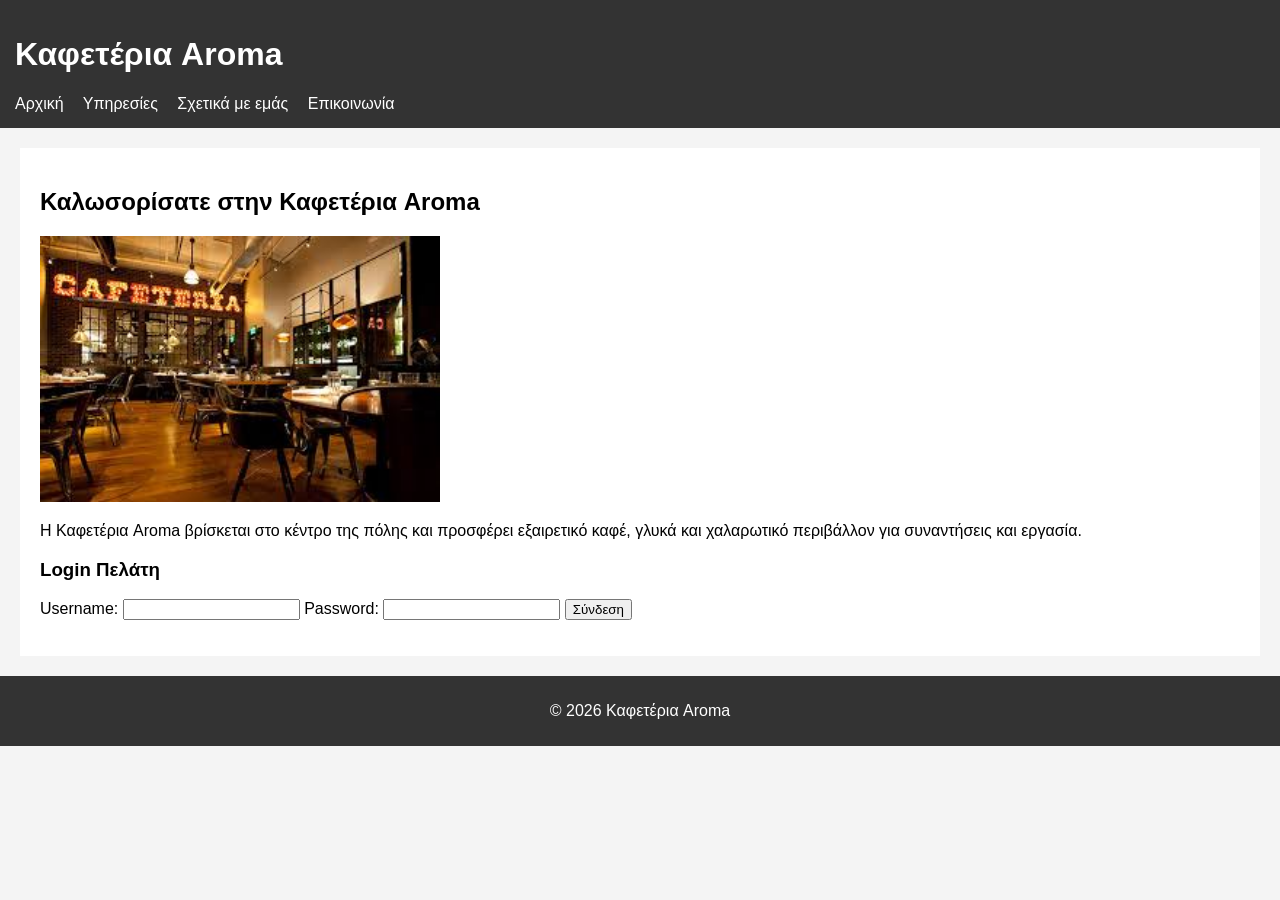
<file: index.html>
<!DOCTYPE html>
<!-- Ιδανικό URL: https://www.aromacafe.gr -->

<html lang="el">
<head>
    <meta name="google-site-verification" content="e-fy_60X6xZAhvGLzxJSPyr8Zbxp9pkZP2L07ByriS4" />
    <meta charset="UTF-8">
    <meta name="viewport" content="width=device-width, initial-scale=1.0">
    <meta name="description" content="Η Καφετέρια Aroma από το 2018 στο κέντρο της πόλης  προσφέρει εξαιρετικό καφέ και γλυκά.">

    <title> Αρχική</title> 
    <link rel="canonical" href="https://www.aromacafe.gr/" />
    <link rel="stylesheet" href="style.css">
    <script src="script.js" defer></script>
</head>
<body>

    <header>
        <h1>Καφετέρια Aroma</h1>
        <nav>
            <a href="index.html">Αρχική</a>
            <a href="services.html">Υπηρεσίες</a>
            <a href="company.html">Σχετικά με εμάς</a>
            <a href="contact.html">Επικοινωνία</a>
        </nav>
    </header>

    <main>
        <h2>Καλωσορίσατε στην Καφετέρια Aroma</h2>

        <img src="images/cafeteria.jpg" alt="Φωτογραφία της καφετέριας" width="400">
        
        <p>
            Η Καφετέρια Aroma βρίσκεται στο κέντρο της πόλης και προσφέρει εξαιρετικό καφέ,
            γλυκά και χαλαρωτικό περιβάλλον για συναντήσεις και εργασία.
        </p>

        <h3>Login Πελάτη</h3>
        <form onsubmit="return loginUser()">
            <label>Username:</label>
            <input type="text" id="username" required>

            <label>Password:</label>
            <input type="password" id="password" required>

            <button type="submit">Σύνδεση</button>
        </form>

        <p id="loginMessage"></p>

    </main>

    <footer>
        <p>© 2026 Καφετέρια Aroma</p>
    </footer>

</body>
</html>
</file>
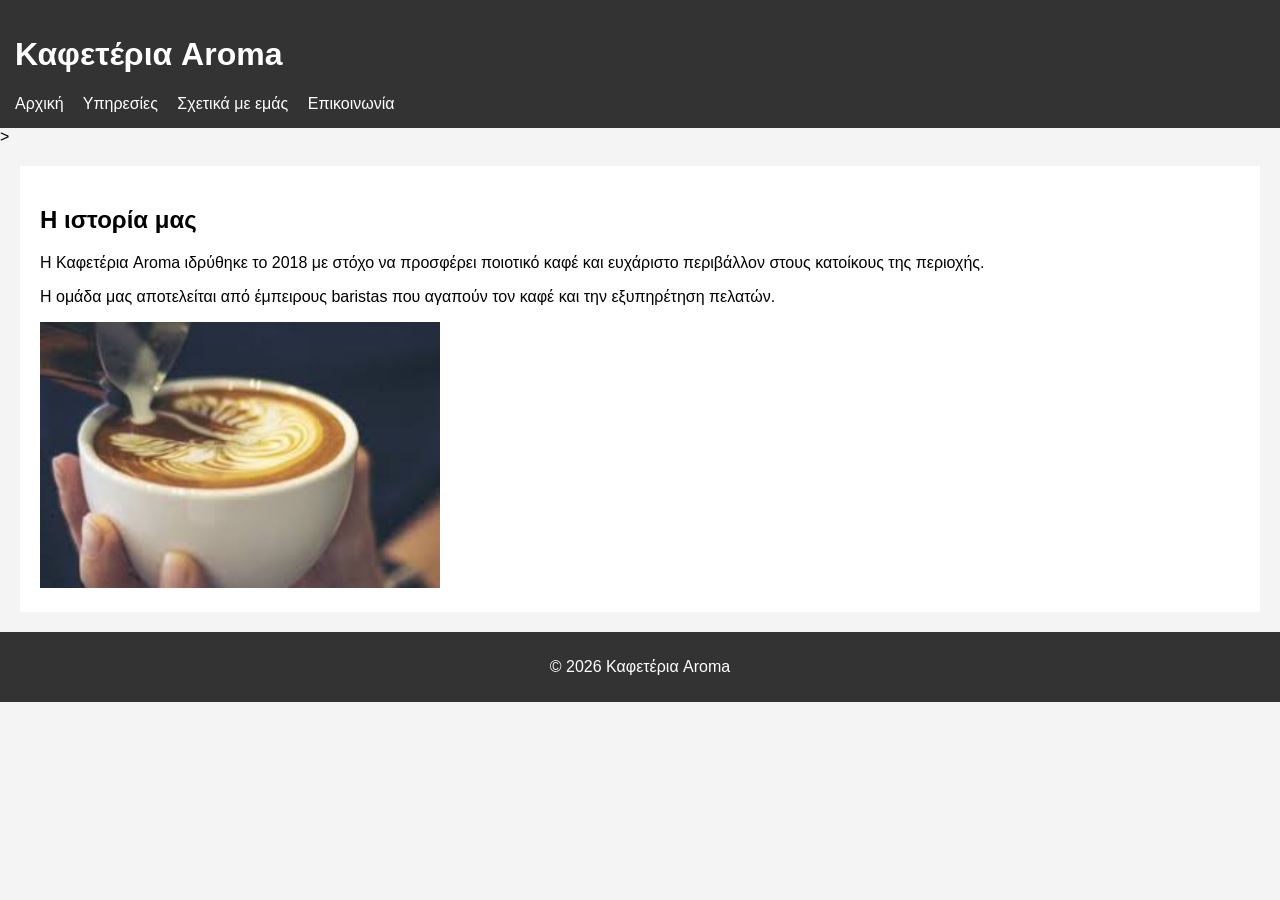
<file: company.html>
<!DOCTYPE html>
<!-- Ιδανικό URL:  https://www.aromacafe.gr/company -->
<html lang="el">
<head>
    <meta charset="UTF-8">
    <meta name="viewport" content="width=device-width, initial-scale=1.0">
    <meta name="description" content="Στόχο της Καφετέρια Aroma, στο κέντρο της πόλης από το 2018, είναι να προσφέρει ποιοτικό καφέ και ευχάριστο περιβάλλον.">
    
    <title> Σχετικά με εμάς </title>
    <link rel="canonical" href="https://www.aromacafe.gr/company" />
    <link rel="stylesheet" href="style.css">
    </head>
<body>

    <header>
        <h1>Καφετέρια Aroma</h1>
        <nav>
            <a href="index.html">Αρχική</a>
            <a href="services.html">Υπηρεσίες</a>
            <a href="company.html">Σχετικά με εμάς</a>
            <a href="contact.html">Επικοινωνία</a>
        </nav>
    </header>>

    <main>

        <h2>Η ιστορία μας</h2>
       
        <p>
            Η Καφετέρια Aroma ιδρύθηκε το 2018 με στόχο να προσφέρει ποιοτικό καφέ
            και ευχάριστο περιβάλλον στους κατοίκους της περιοχής.
        </p>

        <p>
            Η ομάδα μας αποτελείται από έμπειρους baristas που αγαπούν τον καφέ και
            την εξυπηρέτηση πελατών.
        </p>

        <img src="images/coffee.jpg" alt="Φωτογραφία καφέ" width="400">

    </main>

    <footer>
        <p>© 2026 Καφετέρια Aroma</p>
    </footer>

</body>
</html>
</file>
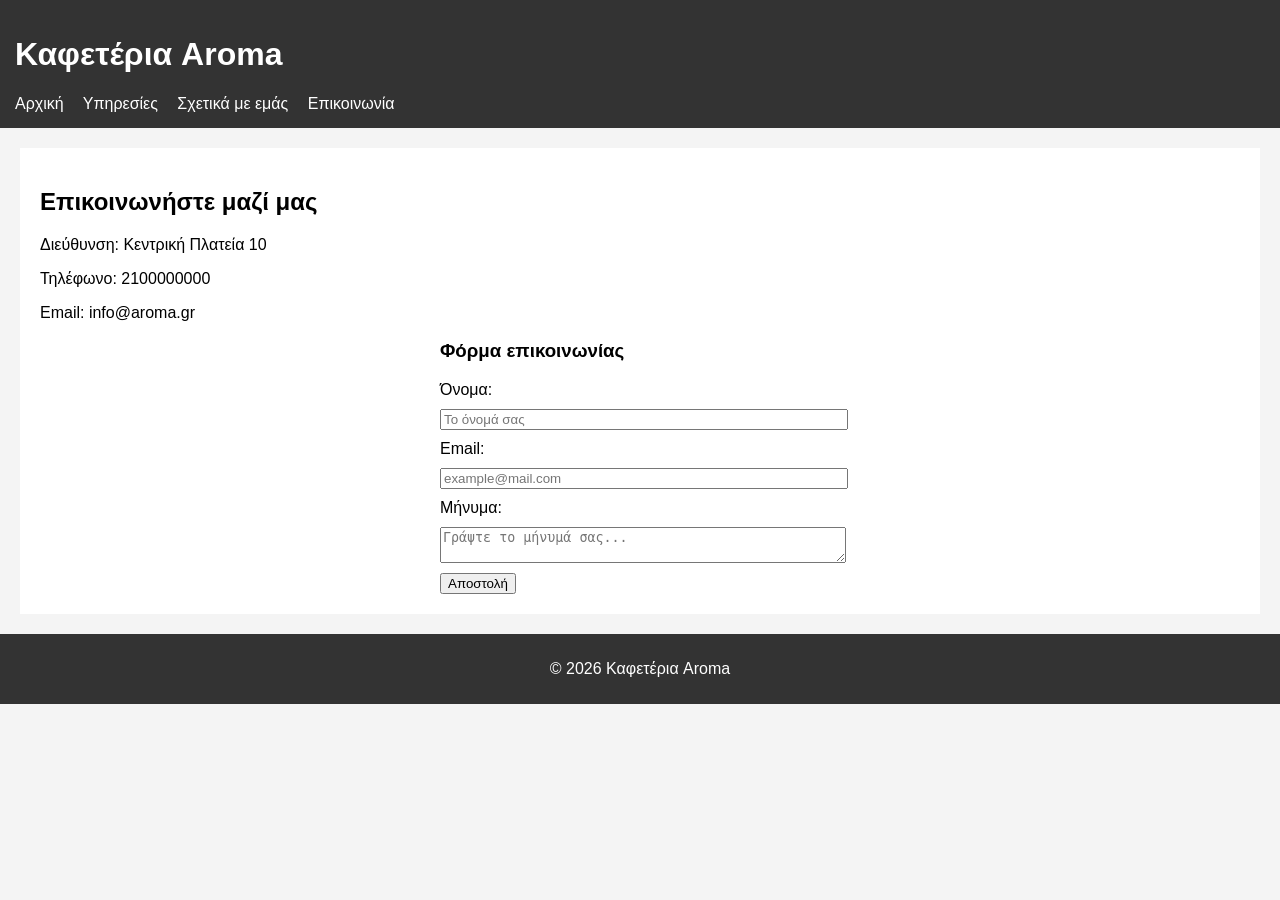
<file: contact.html>
<!DOCTYPE html>
<!-- URL:  https://www.aromacafe.gr/contact' -->
<html lang="el">

<head>
    <meta charset="UTF-8">
    <meta name="viewport" content="width=device-width, initial-scale=1.0">
    <meta name="description" content="Επικοινωνήστε με την Καφετέρια Aroma στο κέντρο της πόλης. Βρείτε το τηλέφωνο και τη διεύθυνσή μας.">
    
    <title> Επικοινωνία</title>
    <link rel="canonical" href="https://www.aromacafe.gr/contact" />
    <link rel="stylesheet" href="style.css">
   
</head>
  <body>

      <header>
          <h1>Καφετέρια Aroma</h1>
          <nav>
              <a href="index.html">Αρχική</a>
              <a href="services.html">Υπηρεσίες</a>
              <a href="company.html">Σχετικά με εμάς</a>
              <a href="contact.html">Επικοινωνία</a>
          </nav>
      </header>

      <main>

          <h2>Επικοινωνήστε μαζί μας</h2>

          <p>Διεύθυνση: Κεντρική Πλατεία 10</p>
          <p>Τηλέφωνο: 2100000000</p>
          <p>Email: info@aroma.gr</p>

          <div class="contact-container">
        <h3>Φόρμα επικοινωνίας</h3>

        <form id="contactForm">
        <label for="name">Όνομα:</label>
        <input type="text" id="name" placeholder="Το όνομά σας" required>

        <label for="email">Email:</label>
        <input type="email" id="email" placeholder="example@mail.com" required>

        <label for="message">Μήνυμα:</label>
        <textarea id="message" placeholder="Γράψτε το μήνυμά σας..." required></textarea>

        <button type="submit">Αποστολή</button>
    </form>

    <div id="responseMessage">
    </div>
</div>

<script src="script.js"></script>
      </main>

      <footer>
          <p>© 2026 Καφετέρια Aroma</p>
      </footer>

  </body>
</html>
</file>
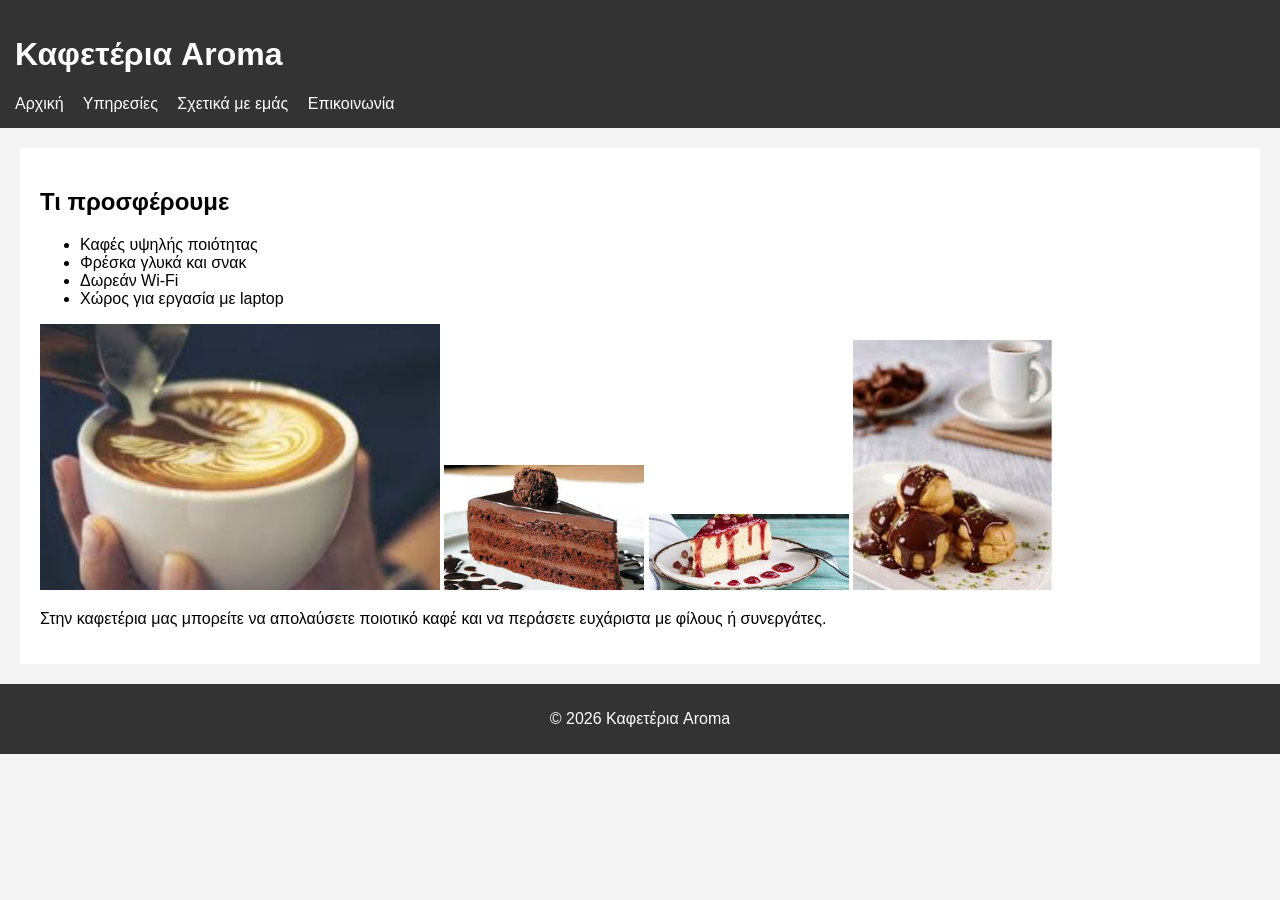
<file: services.html>
<!DOCTYPE html>
<!-- URL:  https://www.aromacafe.gr/services' -->
<html lang="el">
<head>
    <meta charset="UTF-8">
    <meta name="viewport" content="width=device-width, initial-scale=1.0">
    <meta name="description" content="Η Καφετέρια Aroma από το 2018 στο κέντρο της πόλης  προσφέρει εξαιρετικό καφέ και γλυκά.">
    
    <title> Υπηρεσίες</title>
    <link rel="canonical" href="https://www.aromacafe.gr/services" />
    <link rel="stylesheet" href="style.css">
</head>
<body>

    <header>
        <h1>Καφετέρια Aroma</h1>
        <nav>
            <a href="index.html">Αρχική</a>
            <a href="services.html">Υπηρεσίες</a>
            <a href="company.html">Σχετικά με εμάς</a>
            <a href="contact.html">Επικοινωνία</a>
        </nav>
    </header>

    <main>
        <h2>Τι προσφέρουμε</h2>

        <ul>
            <li>Καφές υψηλής ποιότητας</li>
            <li>Φρέσκα γλυκά και σνακ</li>
            <li>Δωρεάν Wi‑Fi</li>
            <li>Χώρος για εργασία με laptop</li>
        </ul>
        <img src="images/coffee.jpg" alt="Φωτογραφία καφέ" style="width:400px;">
        <img src="images/σοκολατίνα.jpg" alt="Φωτογραφία σοκολατίνας" style ="width:200px">
        <img src="images/cheasecake.jpg" alt="Φωτογραφία cheasecake" style ="width:200px; hight:200px;">
        <img src="images/profiterol.jpg" alt="Φωτογραφία profiterol" style ="width:200px;">

        <p>
            Στην καφετέρια μας μπορείτε να απολαύσετε ποιοτικό καφέ και να περάσετε ευχάριστα
            με φίλους ή συνεργάτες.
        </p>

    </main>

    <footer>
        <p>© 2026 Καφετέρια Aroma</p>
    </footer>

</body>
</html>
</file>
<file: style.css>
body{
font-family: Arial, sans-serif;
margin:0;
background:#f4f4f4;
}

header{
background:#333;
color:white;
padding:15px;
}

nav a{
color:white;
margin-right:15px;
text-decoration:none;
}

main{
padding:20px;
background:white;
margin:20px;
}

footer{
background:#333;
color:white;
text-align:center;
padding:10px;
}

.contact-container {      /* Κεντράρισμα της φόρμας */
    max-width: 400px;
    margin: auto;
}
/* Τα Labels και τα Inputs να μπαίνουν το ένα κάτω από το άλλο */
.contact-container label, 
.contact-container input, 
.contact-container textarea {
    display: block; /* Αυτό τα βάζει σε νέα γραμμή */
    width: 100%;    /* Να πιάνουν όλο το πλάτος */
    margin-bottom: 10px;
}
</file>
